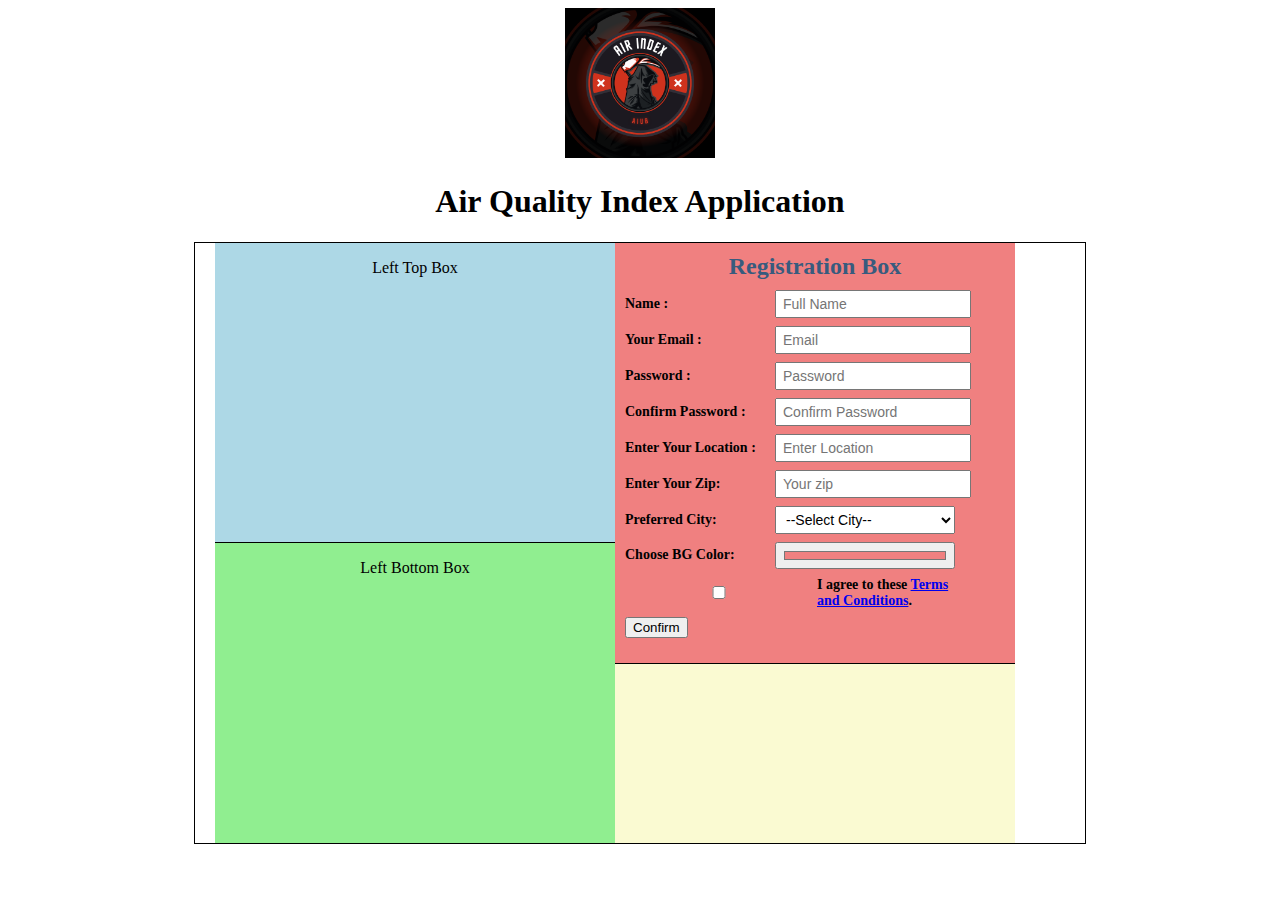
<file: index.html>
<!DOCTYPE html>
<html lang="en">
<head>
  <meta charset="UTF-8" />
  <meta name="viewport" content="width=device-width, initial-scale=1.0"/>
  <title>Air Quality Index</title>
  <link rel="stylesheet" href="style.css" />
</head>

<body style="text-align: center;">
  <div class="Logo-text">
    <img src="airLogo.png" alt="#" width="150px" />
    <h1 style="color: rgb(0, 0, 0);">Air Quality Index Application</h1>
  </div>

  <div style="display: flex; justify-content: center; margin-top: 20px;">
    <div style="width: 850px; height: 600px; border: 1px solid black; display: flex; padding: 0 20px;">
      <div style="width: 400px; display: flex; flex-direction: column;">
        <div style="flex: 1; border-bottom: 1px solid black; background-color: lightblue;">
          <p>Left Top Box</p>
        </div>
        <div style="flex: 1; background-color: lightgreen;">
          <p>Left Bottom Box</p>
        </div>
      </div>

      <div style="width: 400px; display: flex; flex-direction: column;">
        <div id="regBox" style="height: 400px; border-bottom: 1px solid black; background-color: lightcoral; padding: 10px;">
          <h2 style="color: rgb(56, 91, 126); margin: 0;">Registration Box</h2>

          <form id="registrationForm" style="text-align: left; margin-top: 10px;">
            <div class="form-row">
              <label for="regFullname"> Name :</label>
              <input type="text" id="regFullname" name="fullname" placeholder="Full Name" />
            </div>

            <div class="form-row">
              <label for="regEmail">Your Email :</label>
              <input type="email" id="regEmail" name="email" placeholder="Email" />
            </div>

            <div class="form-row">
              <label for="regPassword">Password :</label>
              <input type="password" id="regPassword" name="password" placeholder="Password" />
            </div>

            <div class="form-row">
              <label for="regcPassword">Confirm Password :</label>
              <input type="password" id="regcPassword" name="confirmPassword" placeholder="Confirm Password" />
            </div>

            <div class="form-row">
              <label for="Location">Enter Your Location :</label>
              <input type="text" id="Location" name="location" placeholder="Enter Location" />
            </div>

            <div class="form-row">
              <label for="Zip">Enter Your Zip:</label>
              <input type="text" id="Zip" name="zip" placeholder="Your zip" />
            </div>

            <div class="form-row">
              <label for="LOPcity">Preferred City:</label>
              <select name="LOPcity" id="LOPcity">
                <option value="">--Select City--</option>
                <option value="Dhaka">Dhaka</option>
                <option value="Khulna">Khulna</option>
                <option value="Sylhet">Sylhet</option>
                <option value="Comilla">Comilla</option>
              </select>
            </div>

            <div class="form-row">
              <label for="bgColor">Choose BG Color:</label>
              <input type="color" id="bgColor" name="bgColor" value="#f08080" />
            </div>

            <div class="form-row checkbox-row">
              <input id="checkbox" type="checkbox" />
              <label for="checkbox" class="checkbox-label">
                I agree to these <a href="#">Terms and Conditions</a>.
              </label>
            </div>

            <div class="form-row" style="text-align: center;">
              <button type="submit">Confirm</button>
            </div>
          </form>
        </div>

        <div style="flex: 1; background-color: lightgoldenrodyellow; padding: 10px; overflow-y: auto;"></div>
      </div>
    </div>
  </div>

  <script src="script.js"></script>
</body>
</html>
</file>
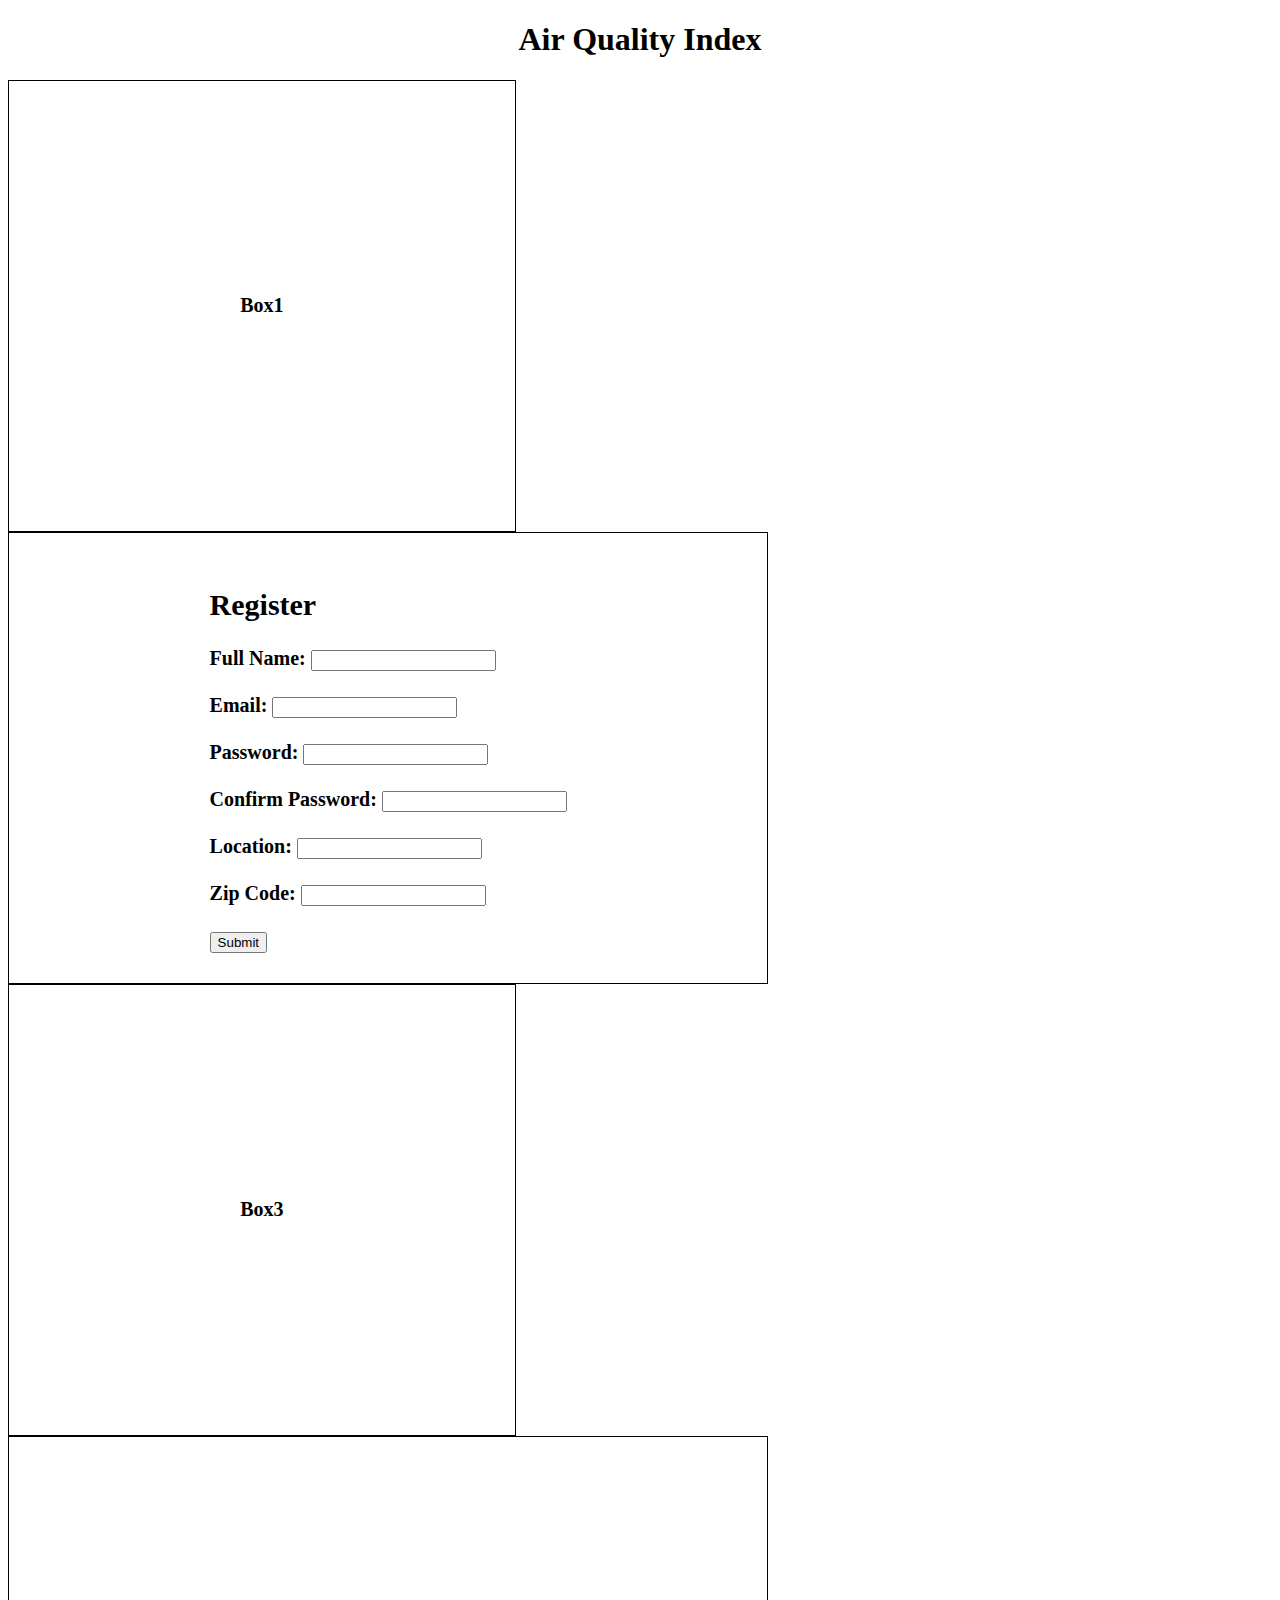
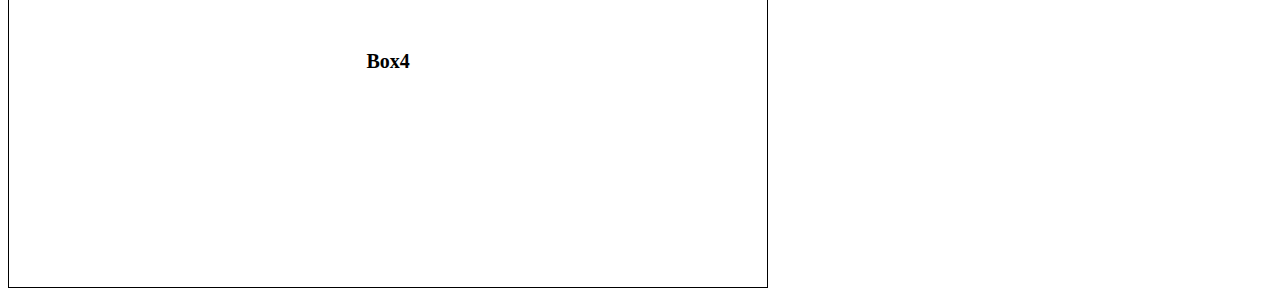
<file: fourBox.html>
<!DOCTYPE html>
<html lang="en">
<head>
    <meta charset="UTF-8">
    <title>Air Quality Index</title>
    <style>
        .container {
            display: flex;
            flex-wrap: wrap;
            width: 100%;
            height: 100vh;
        }
 
        .box {
            border: 1px solid black;
            display: flex;
            justify-content: center;
            align-items: center;
            font-size: 20px;
            font-weight: bold;
        }
 
        .left, .bottom-left {
            width: 40%;
            height: 50%;
        }
 
        .right {
            width: 60%;
            height: 50%;
        }
 
        .bottom-right {
            width: 60%;
            height: 50%;
        }
    </style>
</head>
<body>
 
    <h1 style="text-align: center;">Air Quality Index</h1>
 
    <div class="container">
        <div class="box left">Box1</div>
 
        <div class="box right">
            <form>
                <h2>Register</h2>
                <label> Full Name:</label>
                <input type="text" required><br><br>
                
                <label>Email:</label>
                <input type="email" required><br><br>
                
                <label>Password:</label>
                <input type="password" required><br><br>
                <label>Confirm Password:</label>
                <input type="password" required><br><br>
                <label> Location:</label>
                <input type="text" required><br><br>
                <label> Zip Code:</label>
                <input type="text" required><br><br>
                
                <button type="submit">Submit</button>
            </form>
        </div>
 
        <div class="box bottom-left">Box3</div>
        <div class="box bottom-right">Box4</div>
    </div>
 
</body>
</html>
</file>
<file: style.css>
.form-row {
    display: flex;
    align-items: center;
    margin-bottom: 8px;
  }
  
  .form-row label {
    width: 150px;
    font-weight: bold;
    font-size: 14px;
  }
  
  .form-row input,
  .form-row select {
    width: 180px;
    padding: 4px 6px;
    font-size: 14px;
  }
  
  .checkbox-row {
    display: flex;
    align-items: center;
  }
  
  .checkbox-label {
    margin-left: 5px;
    font-size: 13px;
  }
</file>
